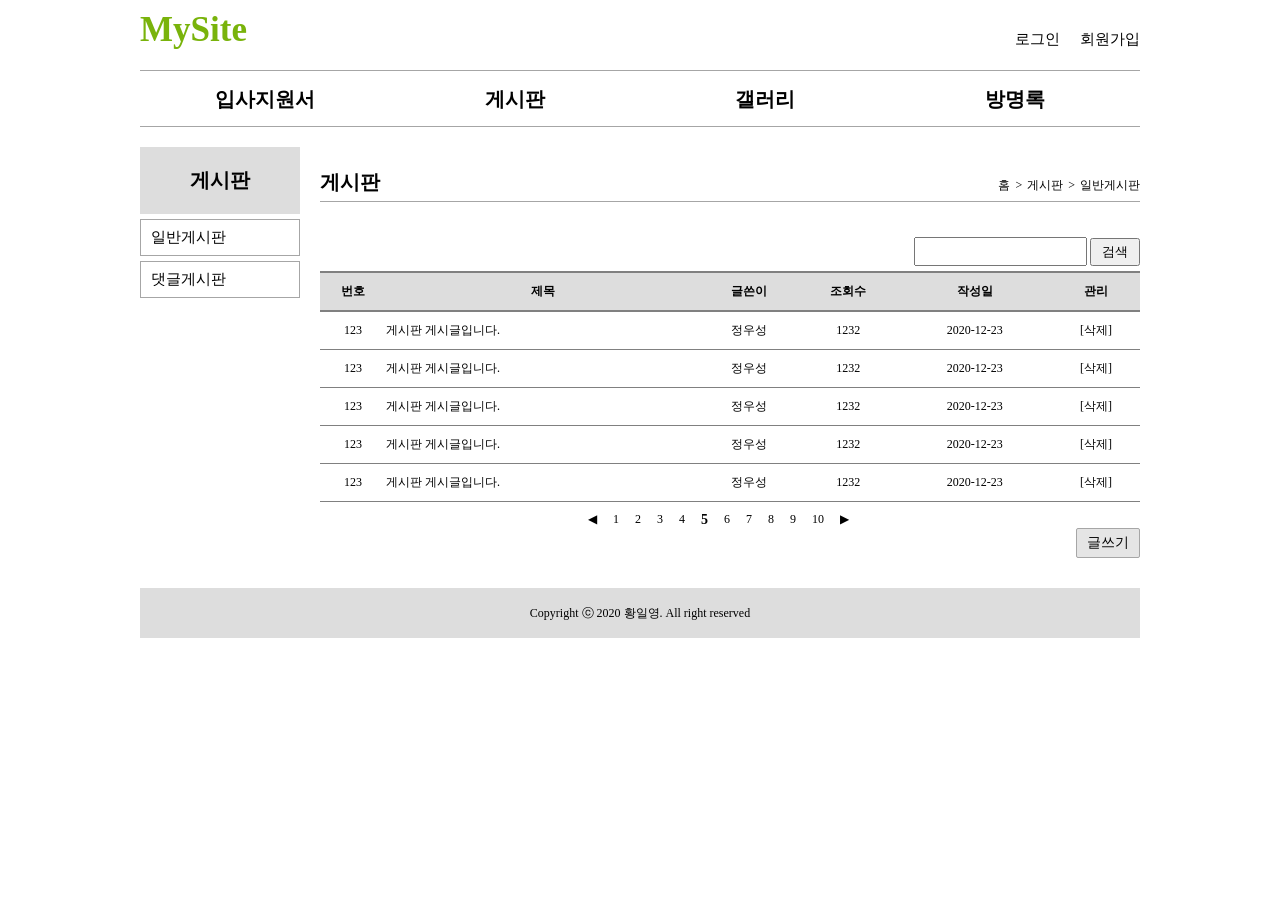
<file: WebContent/WEB-INF/views/board/list.html>
<!DOCTYPE html>
<html>
<head>
<meta charset="UTF-8">
<title>Insert title here</title>
<link href="../../assets/css/mysite.css" rel="stylesheet" type="text/css">
<link href="../../assets/css/board.css" rel="stylesheet" type="text/css">

</head>


<body>
	<div id="wrap">

		<div id="header">
			<h1><a href="">MySite</a></h1>
			
			
			<!--  -->
				<!-- 로그인실패시, 로그인전 -->
				<ul>
					<li><a href="">로그인</a></li>
					<li><a href="">회원가입</a></li>
				</ul>
				
			<!-- 로그인성공했을때 -->	
			<!-- 
				<ul>
					<li>황일영 님 안녕하세요^^</li>
					<li><a href="">로그아웃</a></li>
					<li><a href="">회원정보수정</a></li>
				</ul>
			-->
		</div>
		<!-- //header -->
		
		<div id="nav">
			<ul>
				<li><a href="">방명록</a></li>
				<li><a href="">갤러리</a></li>
				<li><a href="">게시판</a></li>
				<li><a href="">입사지원서</a></li>
			</ul>
			<div class="clear"></div>
		</div>
		<!-- //nav -->

		<div id="aside">
			<h2>게시판</h2>
			<ul>
				<li><a href="">일반게시판</a></li>
				<li><a href="">댓글게시판</a></li>
			</ul>
		</div>
		<!-- //aside -->

		<div id="content">

			<div id="content-head">
				<h3>게시판</h3>
				<div id="location">
					<ul>
						<li>홈</li>
						<li>게시판</li>
						<li class="last">일반게시판</li>
					</ul>
				</div>
				<div class="clear"></div>
			</div>
			<!-- //content-head -->

			<div id="board">
				<div id="list">
					<form action="" method="">
						<div class="form-group text-right">
							<input type="text">
							<button type="submit" id=btn_search>검색</button>
						</div>
					</form>
					<table >
						<thead>
							<tr>
								<th>번호</th>
								<th>제목</th>
								<th>글쓴이</th>
								<th>조회수</th>
								<th>작성일</th>
								<th>관리</th>
							</tr>
						</thead>
						<tbody>
							<tr>
								<td>123</td>
								<td class="text-left"><a href="#">게시판 게시글입니다.</a></td>
								<td>정우성</td>
								<td>1232</td>
								<td>2020-12-23</td>
								<td><a href="">[삭제]</a></td>
							</tr>
							<tr>
								<td>123</td>
								<td class="text-left"><a href="#">게시판 게시글입니다.</a></td>
								<td>정우성</td>
								<td>1232</td>
								<td>2020-12-23</td>
								<td><a href="">[삭제]</a></td>
							</tr>
							<tr>
								<td>123</td>
								<td class="text-left"><a href="#">게시판 게시글입니다.</a></td>
								<td>정우성</td>
								<td>1232</td>
								<td>2020-12-23</td>
								<td><a href="">[삭제]</a></td>
							</tr>
							<tr>
								<td>123</td>
								<td class="text-left"><a href="#">게시판 게시글입니다.</a></td>
								<td>정우성</td>
								<td>1232</td>
								<td>2020-12-23</td>
								<td><a href="">[삭제]</a></td>
							</tr>
							<tr class="last">
								<td>123</td>
								<td class="text-left"><a href="#">게시판 게시글입니다.</a></td>
								<td>정우성</td>
								<td>1232</td>
								<td>2020-12-23</td>
								<td><a href="">[삭제]</a></td>
							</tr>
						</tbody>
					</table>
		
					<div id="paging">
						<ul>
							<li><a href="">◀</a></li>
							<li><a href="">1</a></li>
							<li><a href="">2</a></li>
							<li><a href="">3</a></li>
							<li><a href="">4</a></li>
							<li class="active"><a href="">5</a></li>
							<li><a href="">6</a></li>
							<li><a href="">7</a></li>
							<li><a href="">8</a></li>
							<li><a href="">9</a></li>
							<li><a href="">10</a></li>
							<li><a href="">▶</a></li>
						</ul>
						
						
						<div class="clear"></div>
					</div>
					<a id="btn_write" href="">글쓰기</a>
				
				</div>
				<!-- //list -->
			</div>
			<!-- //board -->
		</div>
		<!-- //content  -->
		<div class="clear"></div>

		<div id="footer">
			Copyright ⓒ 2020 황일영. All right reserved
		</div>
		<!-- //footer -->
	</div>
	<!-- //wrap -->

</body>

</html>
</file>
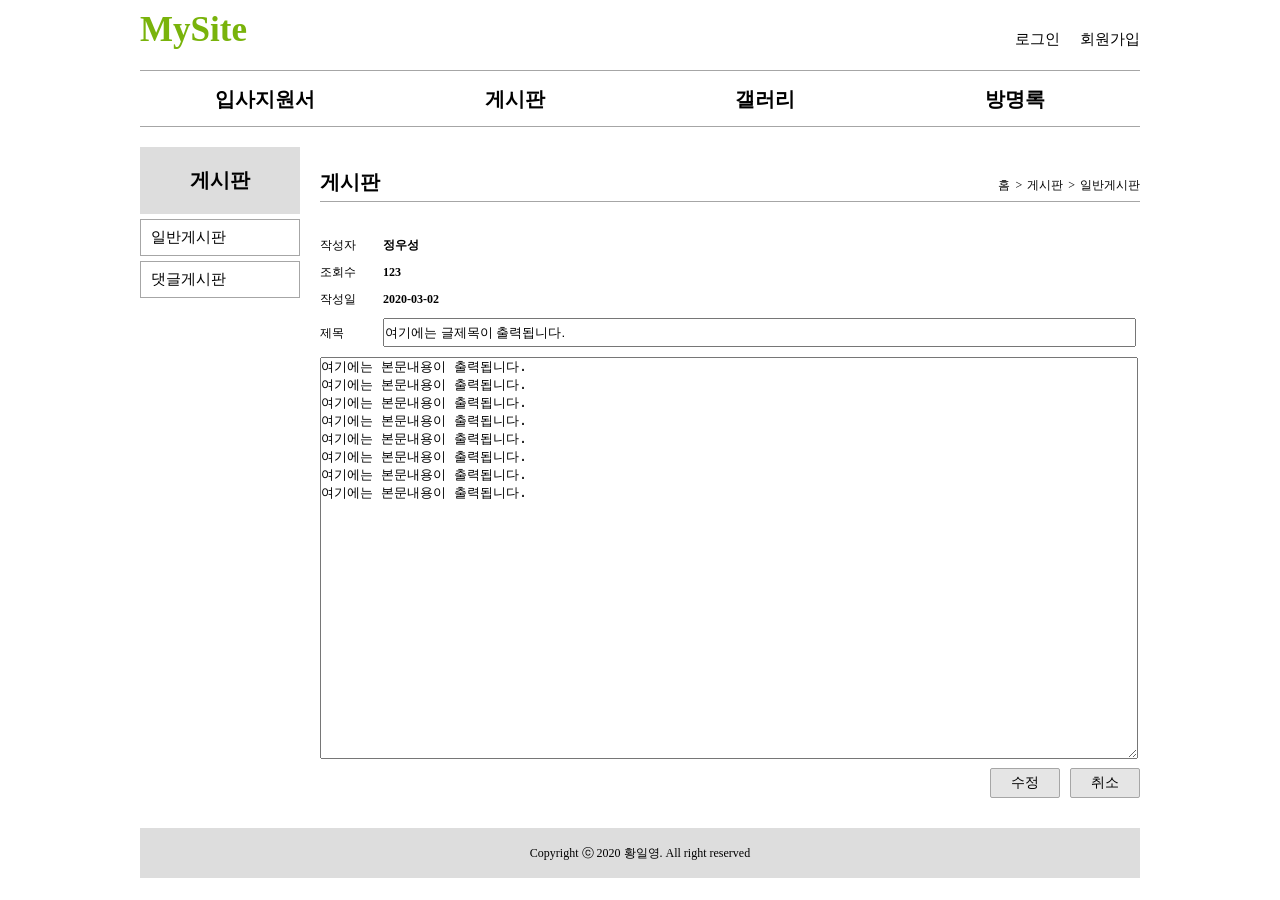
<file: WebContent/WEB-INF/views/board/modifyForm.html>
<!DOCTYPE html>
<html>
<head>
<meta charset="UTF-8">
<title>Insert title here</title>
<link href="../../assets/css/mysite.css" rel="stylesheet" type="text/css">
<link href="../../assets/css/board.css" rel="stylesheet" type="text/css">

</head>


<body>
	<div id="wrap">

		<div id="header">
			<h1><a href="">MySite</a></h1>
			
			
			<!--  -->
				<!-- 로그인실패시, 로그인전 -->
				<ul>
					<li><a href="">로그인</a></li>
					<li><a href="">회원가입</a></li>
				</ul>
				
			<!-- 로그인성공했을때 -->	
			<!-- 
				<ul>
					<li>황일영 님 안녕하세요^^</li>
					<li><a href="">로그아웃</a></li>
					<li><a href="">회원정보수정</a></li>
				</ul>
			-->
		</div>
		<!-- //header -->
		
		<div id="nav">
			<ul>
				<li><a href="">방명록</a></li>
				<li><a href="">갤러리</a></li>
				<li><a href="">게시판</a></li>
				<li><a href="">입사지원서</a></li>
			</ul>
			<div class="clear"></div>
		</div>
		<!-- //nav -->

		<div id="aside">
			<h2>게시판</h2>
			<ul>
				<li><a href="">일반게시판</a></li>
				<li><a href="">댓글게시판</a></li>
			</ul>
		</div>
		<!-- //aside -->


		<div id="content">

			<div id="content-head">
				<h3>게시판</h3>
				<div id="location">
					<ul>
						<li>홈</li>
						<li>게시판</li>
						<li class="last">일반게시판</li>
					</ul>
				</div>
				<div class="clear"></div>
			</div>
			<!-- //content-head -->

			<div id="board">
				<div id="modifyForm">
					<form action="#" method="get">
						<!-- 작성자 -->
						<div class="form-group">
							<span class="form-text">작성자</span>
							<span class="form-value">정우성</span>
						</div>
						
						<!-- 조회수 -->
						<div class="form-group">
							<span class="form-text">조회수</span>
							<span class="form-value">123</span>
						</div>
						
						<!-- 작성일 -->
						<div class="form-group">
							<span class="form-text">작성일</span>
							<span class="form-value">2020-03-02</span>
						</div>
						
						<!-- 제목 -->
						<div class="form-group">
							<label class="form-text" for="txt-title">제목</label>
							<input type="text" id="txt-title" name="" value="여기에는 글제목이 출력됩니다.">
						</div>
					
						
					
						<!-- 내용 -->
						<div class="form-group">
							<textarea id="txt-content">여기에는 본문내용이 출력됩니다.
여기에는 본문내용이 출력됩니다.
여기에는 본문내용이 출력됩니다.
여기에는 본문내용이 출력됩니다.
여기에는 본문내용이 출력됩니다.
여기에는 본문내용이 출력됩니다.
여기에는 본문내용이 출력됩니다.
여기에는 본문내용이 출력됩니다.</textarea>
						</div>
						
						<a id="btn_cancel" href="">취소</a>
						<button id="btn_modify" type="submit" >수정</button>
						
					</form>
	                <!-- //form -->
				</div>
				<!-- //modifyForm -->
			</div>
			<!-- //board -->
		</div>
		<!-- //content  -->
		<div class="clear"></div>

		<div id="footer">
			Copyright ⓒ 2020 황일영. All right reserved
		</div>
		<!-- //footer -->
	</div>
	<!-- //wrap -->

</body>

</html>
</file>
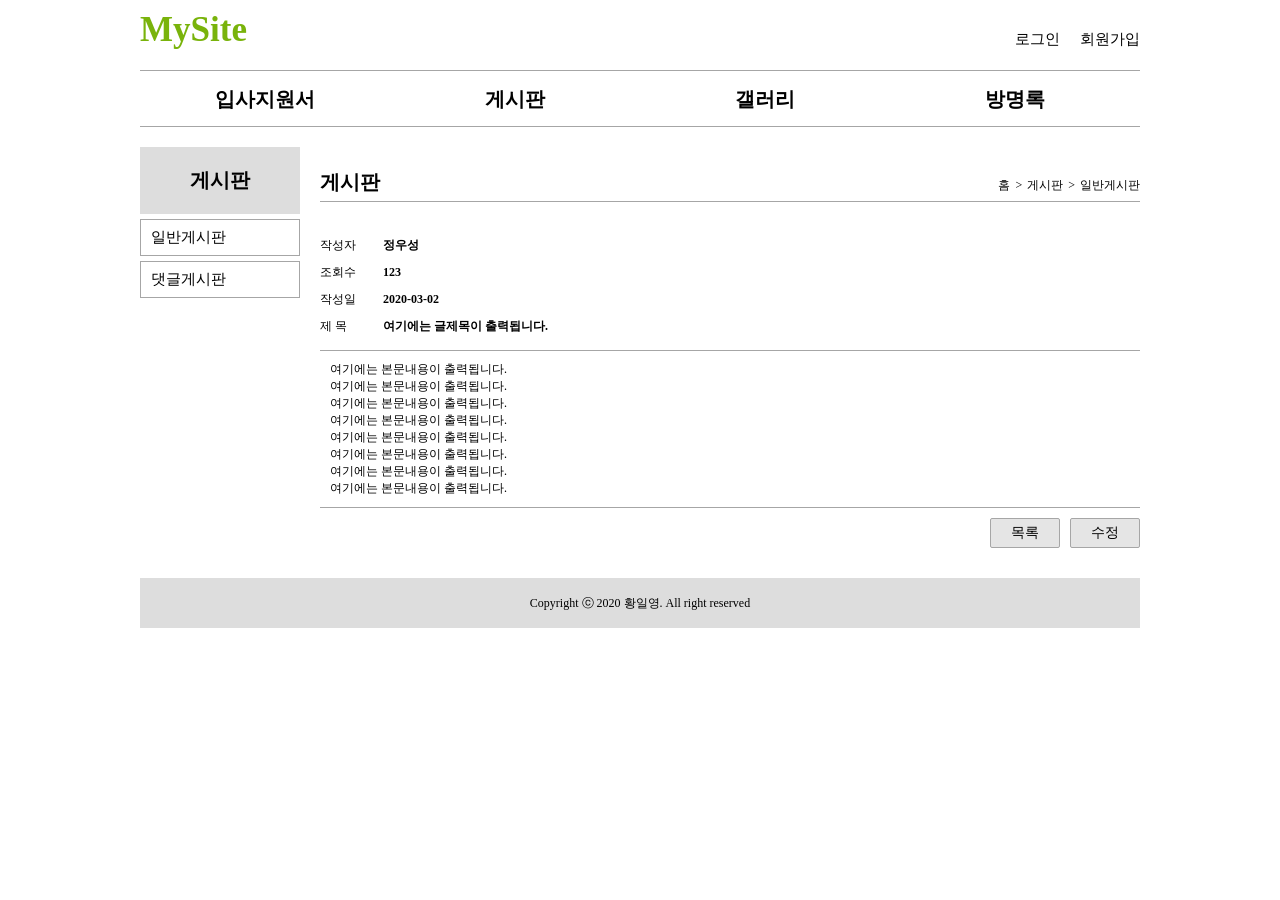
<file: WebContent/WEB-INF/views/board/read.html>
<!DOCTYPE html>
<html>
<head>
<meta charset="UTF-8">
<title>Insert title here</title>
<link href="../../assets/css/mysite.css" rel="stylesheet" type="text/css">
<link href="../../assets/css/board.css" rel="stylesheet" type="text/css">

</head>


<body>
	<div id="wrap">

		<div id="header">
			<h1><a href="">MySite</a></h1>
			
			
			<!--  -->
				<!-- 로그인실패시, 로그인전 -->
				<ul>
					<li><a href="">로그인</a></li>
					<li><a href="">회원가입</a></li>
				</ul>
				
			<!-- 로그인성공했을때 -->	
			<!-- 
				<ul>
					<li>황일영 님 안녕하세요^^</li>
					<li><a href="">로그아웃</a></li>
					<li><a href="">회원정보수정</a></li>
				</ul>
			-->
		</div>
		<!-- //header -->
		
		<div id="nav">
			<ul>
				<li><a href="">방명록</a></li>
				<li><a href="">갤러리</a></li>
				<li><a href="">게시판</a></li>
				<li><a href="">입사지원서</a></li>
			</ul>
			<div class="clear"></div>
		</div>
		<!-- //nav -->

		<div id="aside">
			<h2>게시판</h2>
			<ul>
				<li><a href="">일반게시판</a></li>
				<li><a href="">댓글게시판</a></li>
			</ul>
		</div>
		<!-- //aside -->

		<div id="content">

			<div id="content-head">
				<h3>게시판</h3>
				<div id="location">
					<ul>
						<li>홈</li>
						<li>게시판</li>
						<li class="last">일반게시판</li>
					</ul>
				</div>
				<div class="clear"></div>
			</div>
			<!-- //content-head -->

			<div id="board">
				<div id="read">
					<form action="#" method="get">
						<!-- 작성자 -->
						<div class="form-group">
							<span class="form-text">작성자</span>
							<span class="form-value">정우성</span>
						</div>
						
						<!-- 조회수 -->
						<div class="form-group">
							<span class="form-text">조회수</span>
							<span class="form-value">123</span>
						</div>
						
						<!-- 작성일 -->
						<div class="form-group">
							<span class="form-text">작성일</span>
							<span class="form-value">2020-03-02</span>
						</div>
						
						<!-- 제목 -->
						<div class="form-group">
							<span class="form-text">제 목</span>
							<span class="form-value">여기에는 글제목이 출력됩니다.</span>
						</div>
					
						<!-- 내용 -->
						<div id="txt-content">
							<span class="form-value" >
								여기에는 본문내용이 출력됩니다.<br>
								여기에는 본문내용이 출력됩니다.<br>
								여기에는 본문내용이 출력됩니다.<br>
								여기에는 본문내용이 출력됩니다.<br>
								여기에는 본문내용이 출력됩니다.<br>
								여기에는 본문내용이 출력됩니다.<br>
								여기에는 본문내용이 출력됩니다.<br>
								여기에는 본문내용이 출력됩니다.<br>
							</span>
						</div>
						
						<a id="btn_modify" href="">수정</a>
						<a id="btn_modify" href="">목록</a>
						
					</form>
	                <!-- //form -->
				</div>
				<!-- //read -->
			</div>
			<!-- //board -->
		</div>
		<!-- //content  -->
		<div class="clear"></div>

		<div id="footer">
			Copyright ⓒ 2020 황일영. All right reserved
		</div>
		<!-- //footer -->
	</div>
	<!-- //wrap -->

</body>

</html>
</file>
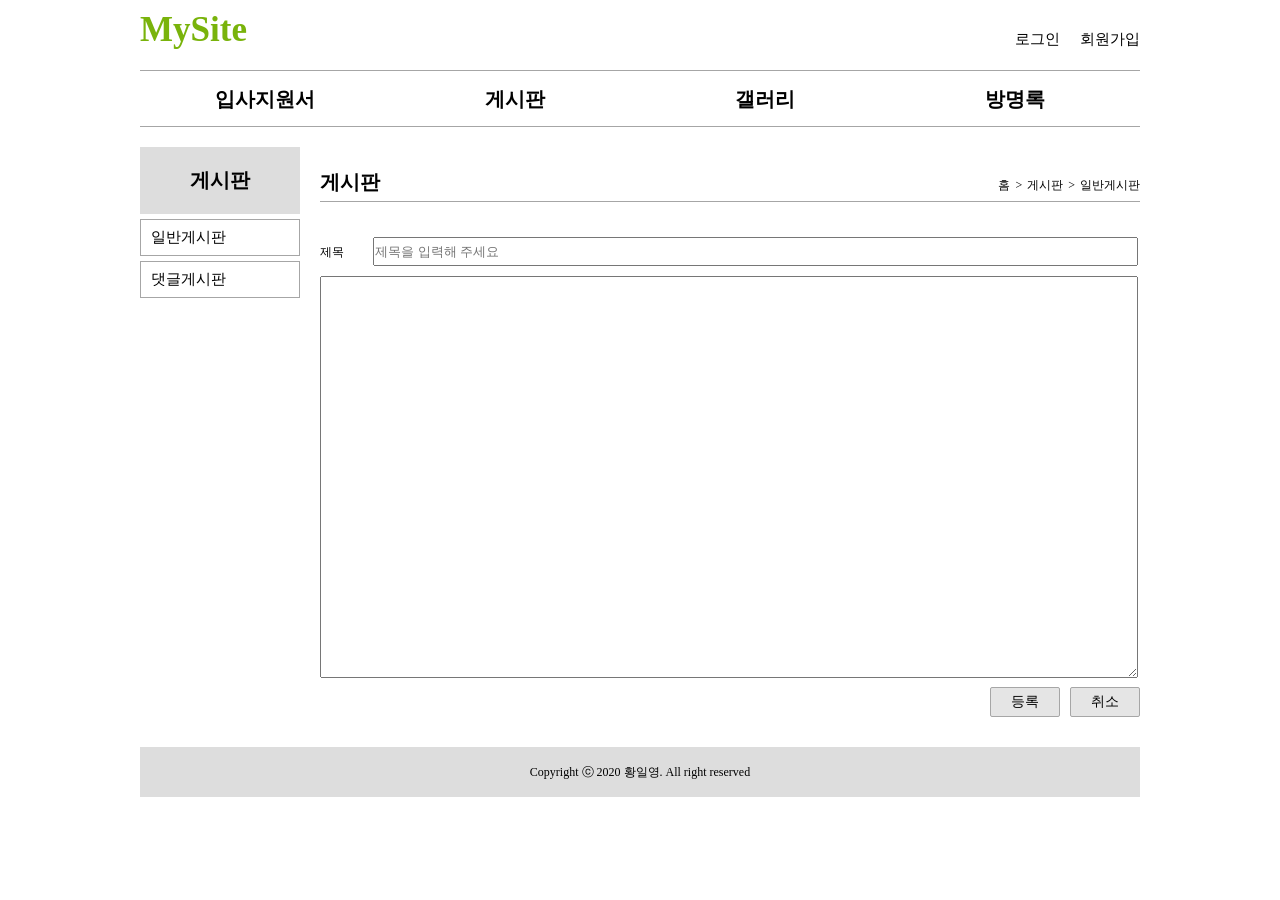
<file: WebContent/WEB-INF/views/board/writeForm.html>
<!DOCTYPE html>
<html>
<head>
<meta charset="UTF-8">
<title>Insert title here</title>
<link href="../../assets/css/mysite.css" rel="stylesheet" type="text/css">
<link href="../../assets/css/board.css" rel="stylesheet" type="text/css">

</head>


<body>
	<div id="wrap">

		<div id="header">
			<h1><a href="">MySite</a></h1>
			
			
			<!--  -->
				<!-- 로그인실패시, 로그인전 -->
				<ul>
					<li><a href="">로그인</a></li>
					<li><a href="">회원가입</a></li>
				</ul>
				
			<!-- 로그인성공했을때 -->	
			<!-- 
				<ul>
					<li>황일영 님 안녕하세요^^</li>
					<li><a href="">로그아웃</a></li>
					<li><a href="">회원정보수정</a></li>
				</ul>
			-->
		</div>
		<!-- //header -->
		
		<div id="nav">
			<ul>
				<li><a href="">방명록</a></li>
				<li><a href="">갤러리</a></li>
				<li><a href="">게시판</a></li>
				<li><a href="">입사지원서</a></li>
			</ul>
			<div class="clear"></div>
		</div>
		<!-- //nav -->

		<div id="aside">
			<h2>게시판</h2>
			<ul>
				<li><a href="">일반게시판</a></li>
				<li><a href="">댓글게시판</a></li>
			</ul>
		</div>
		<!-- //aside -->


		<div id="content">

			<div id="content-head">
				<h3>게시판</h3>
				<div id="location">
					<ul>
						<li>홈</li>
						<li>게시판</li>
						<li class="last">일반게시판</li>
					</ul>
				</div>
				<div class="clear"></div>
			</div>
			<!-- //content-head -->

			<div id="board">
				<div id="writeForm">
					<form action="#" method="get">
						<!-- 제목 -->
						<div class="form-group">
							<label class="form-text" for="txt-title">제목</label>
							<input type="text" id="txt-title" name="" value="" placeholder="제목을 입력해 주세요">
						</div>
					
						<!-- 내용 -->
						<div class="form-group">
							<textarea id="txt-content"></textarea>
						</div>
						
						<a id="btn_cancel" href="">취소</a>
						<button id="btn_add" type="submit" >등록</button>
						
					</form>
	                <!-- //form -->
				</div>
				<!-- //writeForm -->
			</div>
			<!-- //board -->
		</div>
		<!-- //content  -->
		<div class="clear"></div>

		<div id="footer">
			Copyright ⓒ 2020 황일영. All right reserved
		</div>
		<!-- //footer -->
	</div>
	<!-- //wrap -->

</body>

</html>
</file>
<file: WebContent/WEB-INF/assets/css/mysite.css>
@charset "UTF-8";
/****************************************************************/
/* 초기화 관련 ***************************************************/
/****************************************************************/

/* 여백 초기화 */
body, div, ul, li, dl, dt, ol, h1, h2, h3, h4, h5, h6, 
input, fieldset, legend, p, select, table, th, td, tr,
textarea, button, form {margin: 0; padding: 0;}

body	{font:12px "맑은 고딕", 돋움, 굴림; text-align:center; }
ul, ol	{list-style-type: none; }
a:link {text-decoration: none; color: #000000; }
a:visited {text-decoration: none; color: #000000; }
a:active {text-decoration: none; color: #000000; }
a:hover {text-decoration: none; color: #000000; }

/* 레이아웃 */
#wrap {margin: 0px auto; width: 1000px; background-color: #FFFFFF; }
#header {width: 1000px; height: 70px; background-color: #FFFFFF; border-bottom: 1px solid #A6A6A6; }
#nav {width: 1000px; height: 55px; background-color: #FFFFFF; border-bottom: 1px solid #A6A6A6; }
#aside {float: left; width: 180px; background-color: #FFFFFF; }
#content {float: left; width: 820px; background-color: #FFFFFF; }
#full-content {float: left; width: 1000px; background-color: #FFFFFF; }
#footer {clear: both; width: 1000px; height: 50px; background-color: #DDDDDD;}

/* header */
#header	h1>a {float: left; margin: 10px 0px 0px 0px; font-size: 35px; color:#79B30B; }
#header ul {float: right;  }
#header ul>li {float: left; margin: 30px 0px 0px 20px; font-size: 15px; }
/* nav */
#nav ul>li {float: right; margin-top: 15px; width: 250px; font-size: 20px; font-weight: bold;}

/* aside */
#aside {margin: 20px 0px 0px 0px; }
#aside h2 {width: 160px; padding: 20px 0px 20px 0px; font-size: 20px; font-weight: bold; background-color: #DDDDDD; }
#aside ul>li {width: 148px; margin: 5px 0px 0px 0px; padding: 8px 0px 8px 10px; font-size: 15px; text-align: left; border: 1px solid #A6A6A6; }

/* content > content-head */
#content-head {margin-bottom: 30px; border-bottom: 1px solid #A6A6A6; }
#content-head h3 {float: left; margin: 42px 0px 5px 0px; font-size: 20px; font-weight: bold; }
#content-head #location {float: right; margin: 50px 0px 0px 0px; font-size: 12px; }
#content-head #location ul>li {float: left; }
#content-head #location ul>li:after {content: ">"; margin: 0px 5px 0px 5px;}
#content-head #location ul>li.last:after {content: none; }

/* footer */
#footer {line-height: 50px; margin: 30px 0px 0px 0px; }



/****************************************************************/
/* 공통 ***************************************************/
/****************************************************************/

/* font *(기본값 12px) */
.bold {font-weight: bold; }
.text-xlarge {font-size: 18px; }
.text-large {font-size: 15px; }
.text-small {font-size: 10px; }

.text-right {text-align: right;}
.text-left {text-align: left;}
.text-center {text-align: center;}


/* 위치 */
.float-r {float: right; }
.float-l {float: left; }
.clear{clear: both; }

/* 버튼 공통*/
.btn {
	border: 1px solid #808080; 
	background-color: #DDDDDD; 
	padding: 5px 15px 5px 15px; 
}

/* 폼 관련 */
input[type="text"]{height: 25px; }
input[type="password"]{height: 25px; }
</file>
<file: WebContent/WEB-INF/assets/css/board.css>
@charset "UTF-8";
/****************************************************************/
/* 게시판 공통 ***************************************************/
/****************************************************************/
#board table {
    width: 820px;
    border-collapse: collapse; 
}

/* 폼요소 그룹 */
#board .form-group {
    padding: 5px 0px 5px 0px;
}

/****************************************************************/
/* 게시판 리스트 ************************************************/
/****************************************************************/
/* 검색버튼 */
#board #list #btn_search {
	padding: 3px 10px 3px 10px;
}

/* 게시판 table */
#board #list table>thead>tr {
    border-top: 2px solid #808080; 
    border-bottom: 2px solid #808080;
    background-color: #DDDDDD; 
    padding: 0px;
}

#board #list table>thead>tr>th {
    padding: 10px 0px 10px 0px;
    font-weight: bold; 
}

#board #list table>tbody>tr { 
    border-bottom: 1px solid #808080;
}

#board #list table>tbody>tr:hover { 
	background-color: #cbf77b; 
}

#board #list table>tbody>tr>td {
    padding: 10px 0px 10px 0px;
}

/* 게시판 페이징 */
#board #list #paging {
	margin: 0px auto;
	width: 310px;
}

#board #list #paging ul {margin: 10px 5px 10px 5px;}
#board #list #paging ul>li{
	float: left;
	margin: 0px 8px 0px 8px;
}

#board #list #paging ul>li.active{
	font-size: 14px;
	font-weight: bold;
}

/* 글쓰기 버튼 */
#board #list #btn_write {
	border: 1px solid #A6A6A6;
	border-radius: 2px;
	background-color: #E5E5E5;
	padding: 5px 10px 5px 10px;
	font-size: 14px;
	float: right;
}

/****************************************************************/
/* 게시판 글쓰기 ************************************************/
/****************************************************************/
#board #writeForm {
	text-align: left;
}

/* 폼태그 라벨(제목) */
#board #writeForm .form-group .form-text {
    display: inline-block;  /* 인라인 요소 가로폭을 주려고 */
    width: 30px;
    text-align: left;
    margin-right: 20px;
}

/* 폼태그(제목) */
#board #writeForm .form-group #txt-title {
    width: 761px;
}


/* 폼태그(내용) */
#board #writeForm .form-group #txt-content {
    width: 816px;
    height: 400px;
}

/* 등록 버튼 */
#board #writeForm #btn_add {
	border: 1px solid #A6A6A6;
	border-radius: 2px;
	background-color: #E5E5E5;
	padding: 5px 20px 5px 20px;
	margin: 0px 0px 0px 10px;
	font-size: 14px;
	float: right;
	cursor: pointer;
	
}

/* 취소 버튼 */
#board #writeForm #btn_cancel {
	border: 1px solid #A6A6A6;
	border-radius: 2px;
	background-color: #E5E5E5;
	padding: 5px 20px 5px 20px;
	margin: 0px 0px 0px 10px;
	font-size: 14px;
	float: right;
	cursor: pointer;
}



/****************************************************************/
/* 게시판 글수정 ************************************************/
/****************************************************************/
#board #modifyForm {
	text-align: left;
}


/* 폼태그 라벨 */
#board #modifyForm .form-group .form-text {
    display: inline-block;  /* 인라인 요소 가로폭을 주려고 */
    width: 60px;
    text-align: left;
    margin-right: 0px;
}

/* 작성자, 조회수, 작성일 */
#board #modifyForm .form-group .form-value {
    font-weight: bold;
}


/* 폼태그(제목) */
#board #modifyForm .form-group #txt-title {
    width: 749px;
}

/* 폼태그(내용) */
#board #modifyForm .form-group #txt-content {
    width: 816px;
    height: 400px;
}


/* 수정 버튼 */
#board #modifyForm #btn_modify {
	border: 1px solid #A6A6A6;
	border-radius: 2px;
	background-color: #E5E5E5;
	padding: 5px 20px 5px 20px;
	margin: 0px 0px 0px 10px;
	font-size: 14px;
	float: right;
	cursor: pointer;
	
}

/* 취소 버튼 */
#board #modifyForm #btn_cancel {
	border: 1px solid #A6A6A6;
	border-radius: 2px;
	background-color: #E5E5E5;
	padding: 5px 20px 5px 20px;
	margin: 0px 0px 0px 10px;
	font-size: 14px;
	float: right;
	cursor: pointer;
}


/****************************************************************/
/* 게시판 글읽기 ************************************************/
/****************************************************************/
#board #read {
	text-align: left;
}


/* 폼태그 라벨 */
#board #read .form-group .form-text {
    display: inline-block;  /* 인라인 요소 가로폭을 주려고 */
    width: 60px;
    text-align: left;
    margin-right: 0px;
}

/* 작성자, 조회수, 작성일 */
#board #read .form-group .form-value {
    font-weight: bold;
}


/* 폼태그(제목) */
#board #modifyForm .form-group #txt-title {
    width: 749px;
}

/* 폼태그(내용) */
#board #read #txt-content {
	margin: 10px 0px 10px 0px;
	padding: 10px 10px 10px 10px;
    border-top: 1px solid #A6A6A6;
    border-bottom: 1px solid #A6A6A6;
}


/* 수정 버튼 */
#board #read #btn_modify {
	border: 1px solid #A6A6A6;
	border-radius: 2px;
	background-color: #E5E5E5;
	padding: 5px 20px 5px 20px;
	margin: 0px 0px 0px 10px;
	font-size: 14px;
	float: right;
	cursor: pointer;
	
}

/* 목록 버튼 */
#board #read #btn_list {
	border: 1px solid #A6A6A6;
	border-radius: 2px;
	background-color: #E5E5E5;
	padding: 5px 20px 5px 20px;
	margin: 0px 0px 0px 10px;
	font-size: 14px;
	float: right;
}
</file>
